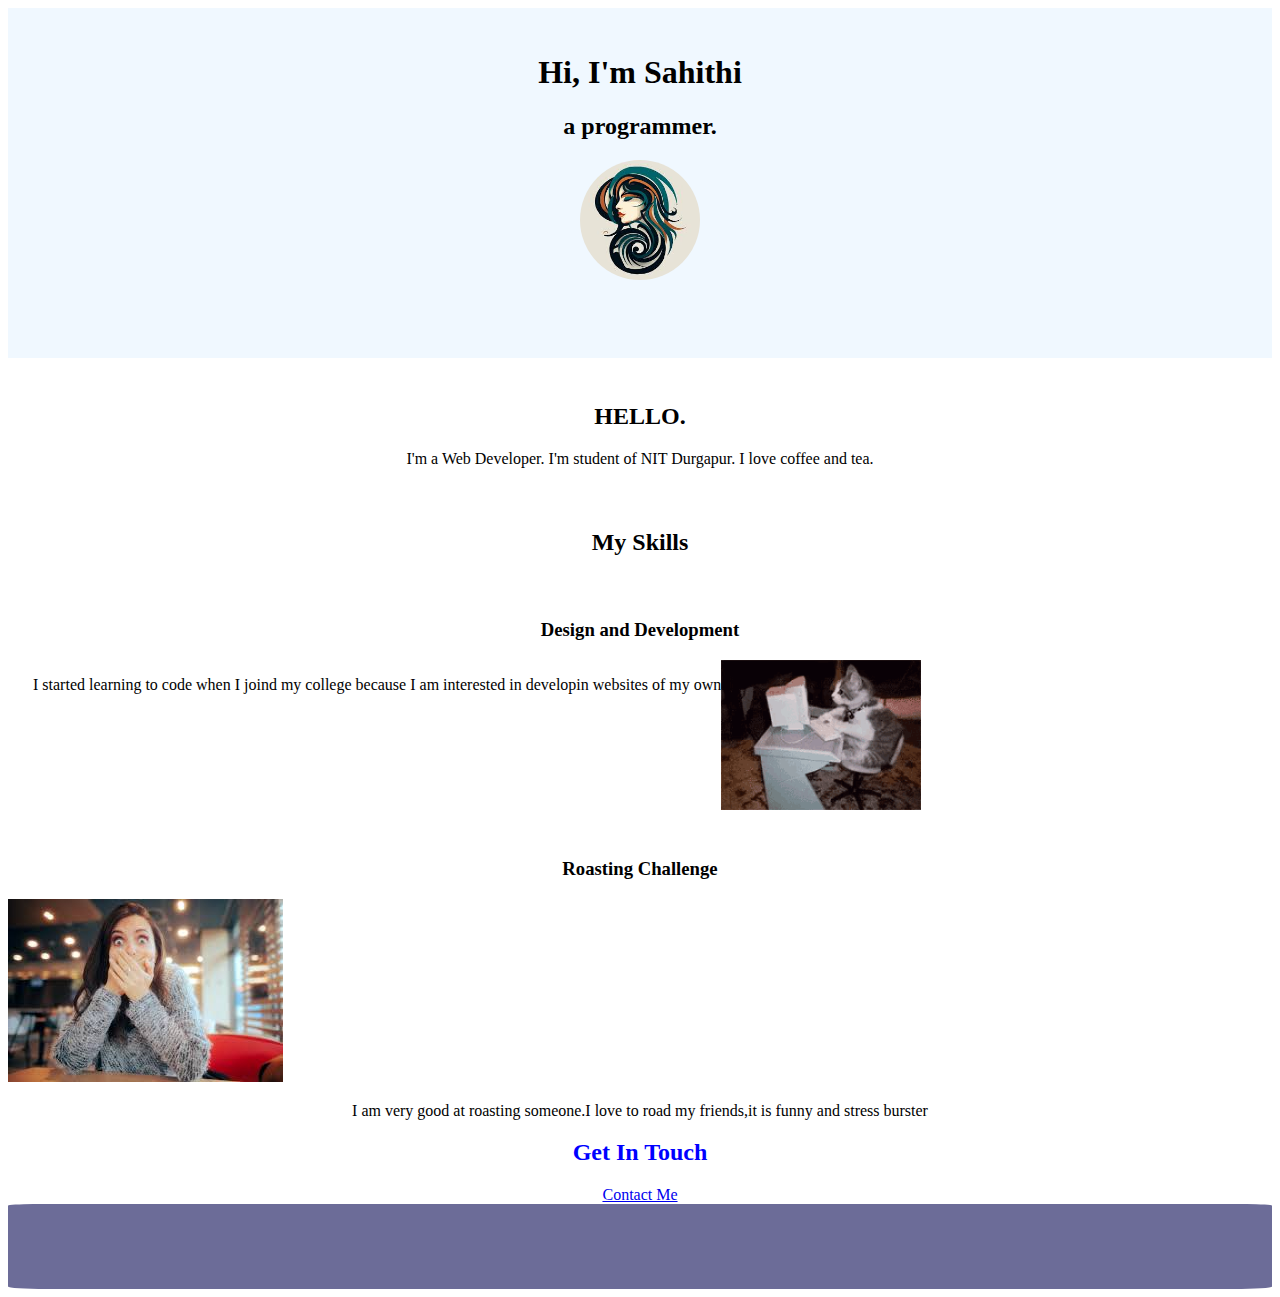
<file: index.html>
<!DOCTYPE html>
<html lang="en">
    <head>
        <meta charset="UTF-8">
        <title>My website</title>
        <link rel="stylesheet" href="./style.css">
        
    </head>
    <body>
        <div>
        <div class="intro">
        <h1 id="font">Hi, I'm Sahithi</h1>
        <h2>a programmer.</h2>
        <img src="./images (6).jpeg"/>
        </div>
        <div class="hello">
        
        <h2>HELLO.</h2>
        <p>I'm a Web Developer. I'm student of NIT Durgapur. I love coffee and tea.</p>
        </div>
        <div class="skills"> 
            <h2>My Skills</h2>
            <div class="dev">
            <h3>Design and Development</h3>
            <img class="devimg" src="gif-cats.gif"/>
            <P class="devpara"> I started learning to code when I joind my college because I am interested in developin websites of my own</P>
            </div>
            <div class="roast">
            <h3>Roasting Challenge</h3>
            <img src="./images (4).jpg"/>
            <p>I am very good at roasting someone.I love to road my friends,it is funny and stress burster</p>
         </div>
        </div>
         <div class="get">
            <h2>Get In Touch</h2>
         </div class="con">
         <div class="contact">
            <a href="./contact.html">Contact Me</a>
         </div>
        </div>
        <div class="edge">

        </div>
            
        
    </body>
</html>
</file>
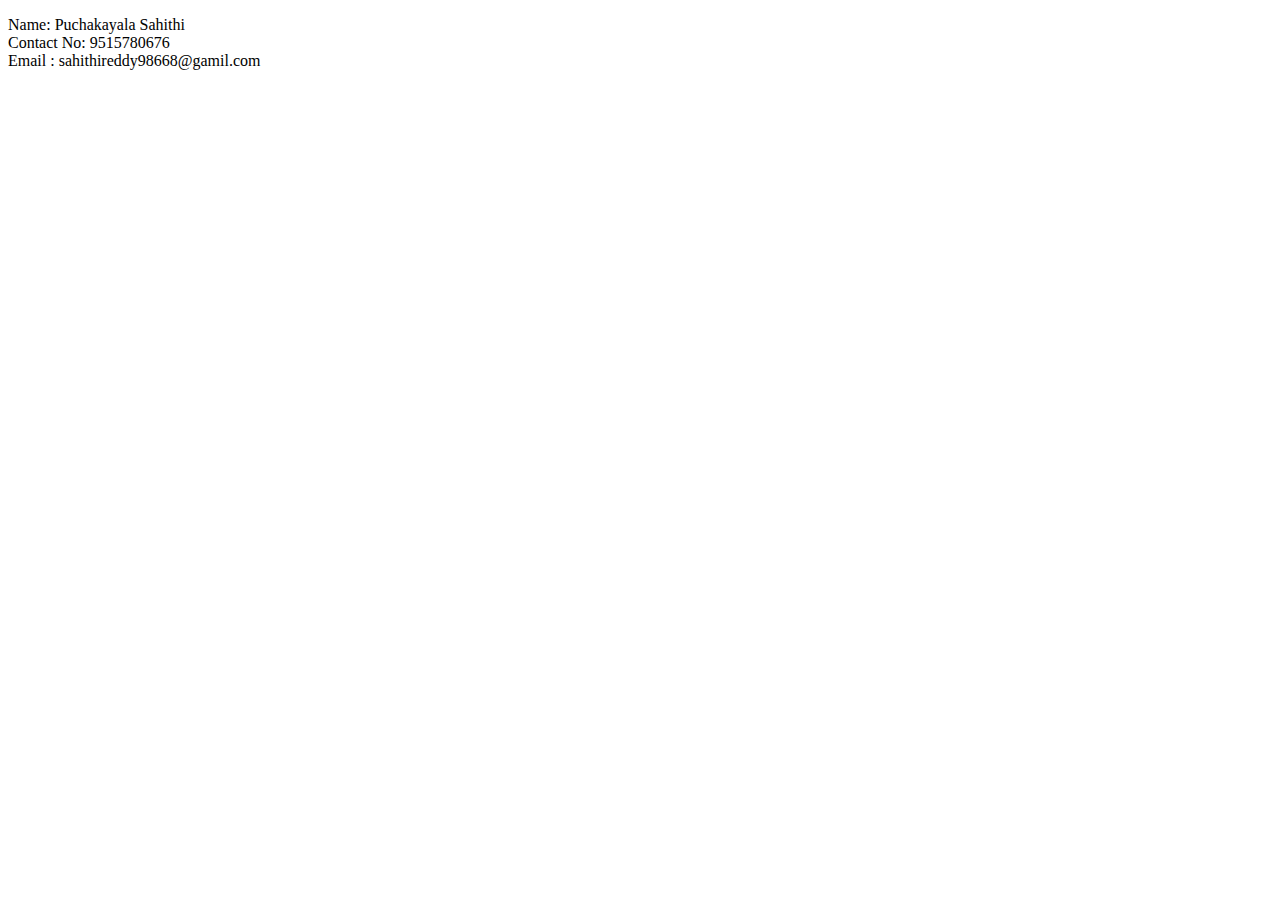
<file: contact.html>
<!DOCTYPE html>
<html lang="en">
    <head>
        <meta charset="UTF-8">
        <title>my contact details</title>
    </head>
    <body>
        <p> Name: Puchakayala Sahithi<br>
            Contact No: 9515780676<br>
            Email : sahithireddy98668@gamil.com
        </p>
    </body>
</html>
</file>
<file: style.css>
.intro{
    background-color: aliceblue;
    height: 300px;
    padding: 25px;
    text-align: center;
}
.intro > img{
    bottom: 0px;
    left:x;
}

.hello{
    padding: 25px;
    
}
.intro>img{
    width: 120px;
    border-radius: 50%;
    
}
.hello>h2{
    text-align: center;
}
.hello>p{
    text-align: center;
}
.skills>h2{
    text-align: center;
}
.skills>.dev{
    padding: 25px;
}
.skills>.dev>h3{
    text-align: center;
}
.skills>.dev>img{
}
.skills>.roast>h3{
    text-align: center;
}
.skills>.dev>img{
    width: 200px;
    
}
.skills>.dev>p{
    float: left;
    text-align: center;
}
.skills>.roast>p{
    text-align: center;
}
.get{
    text-align: center;
    color: blue;
}
.contact{
    text-align: center;
   
    
}
.con{
    text-align: center;
}
.edge{
    background-color: rgb(108, 108, 152);
    border: 5px;
    border-color: white;
    height: 75px;
    border-radius: 3%;
    border-top-left-radius: 2%;
    border-top-right-radius: 2%;
    padding: 5px;
}
</file>
